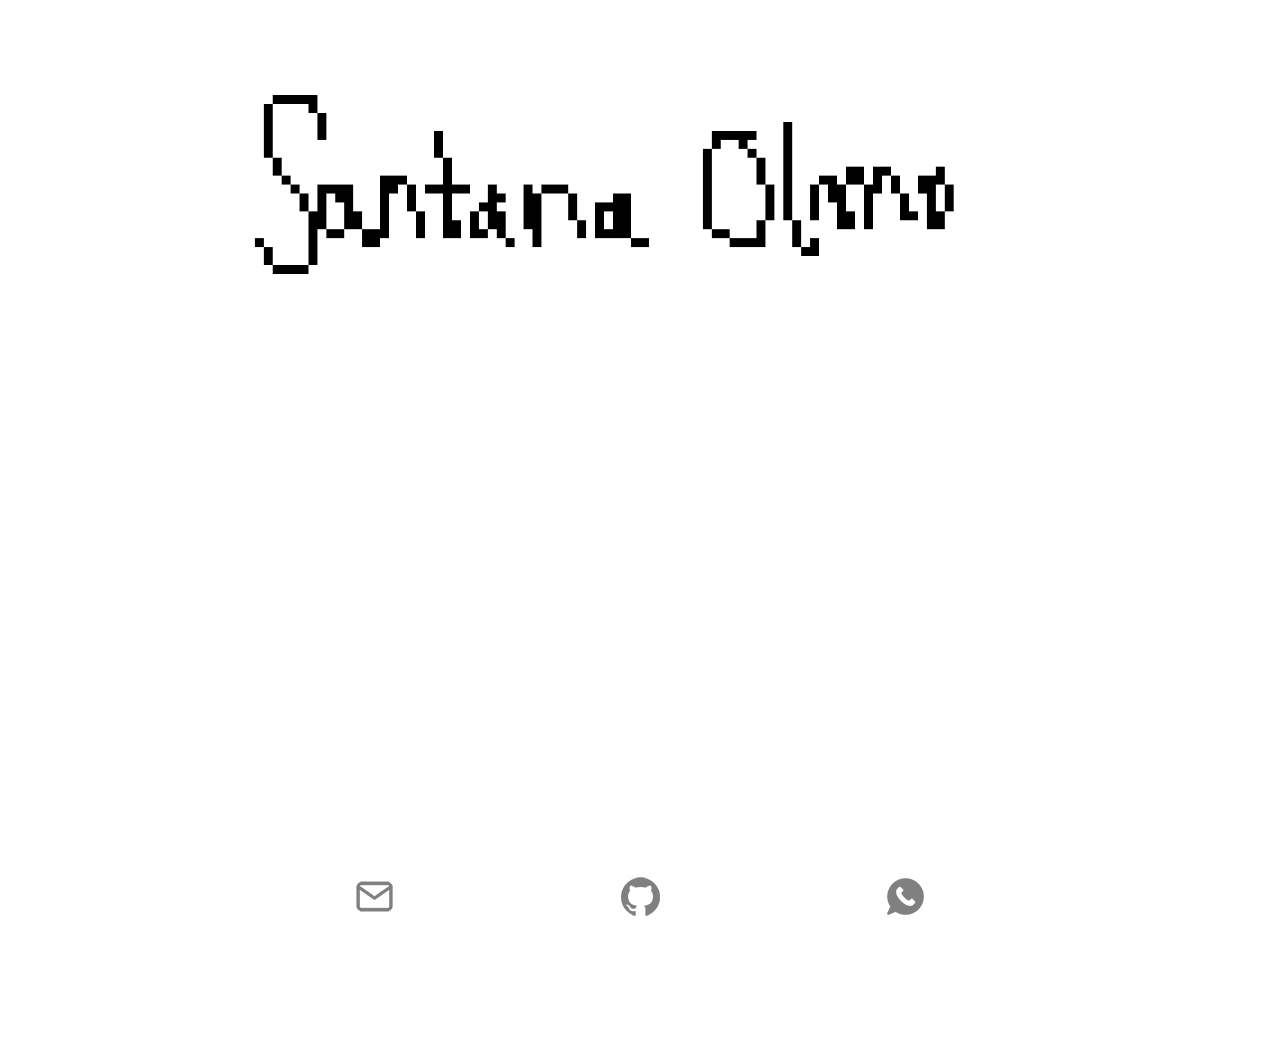
<file: index.html>
<!DOCTYPE html>
<html lang="en">
<head>
    <meta charset="UTF-8">
    <meta name="viewport" content="width=device-width, initial-scale=1.0">
    <title>Santana Olmo</title>
    <link rel="stylesheet" href="style.css">
    <link href="https://fonts.googleapis.com/css2?family=UnifrakturCook:wght@700&family=UnifrakturMaguntia&display=swap" rel="stylesheet">

</head>
<body>
    <div>
       
        <div id="titulo">
           <img src="imagenes/pixil-gif-drawing.gif" alt="Santana Olmo" width="70%">
        </div>
    
        <footer>
            <a href="mailto:alberto16166@gmail.com" target="_blank">
                <img class="contactos" src="imagenes\logo_contacto\emaillogopng.png" alt="email">
            </a>    
            <a href="https://github.com/SantanaOlmo" target="_blank">
                <img class="contactos" src="imagenes\logo_contacto\githublogopng.png" alt="GitHub">
            </a>
            <a href="https://wa.me/34644208608" target="_blank">
                <img class="contactos" src="imagenes\logo_contacto\whatsapplogo.png" alt="Whatsapp">
            </a>
    
        </footer>
    </div>
  

</body>
</html>
</file>
<file: style.css>
body, html {
    margin: 0;
    padding: 0;
    height: 100%; /* Aseguramos que el cuerpo ocupe toda la pantalla */
    display: flex; /* Usamos flexbox */
    justify-content: center; /* Centra horizontalmente */
    align-items: center; /* Centra verticalmente */
    background-color: #ffffff; /* Color de fondo opcional */
}

div #titulo{
    display: flex; /* Flexbox adicional, útil si hay varios elementos en el contenedor */
    justify-content: center;
    align-items: center;
  }

footer{
   padding: 10%;
   display: flex;
   flex-direction: row;
   justify-content: space-evenly;

}
</file>
